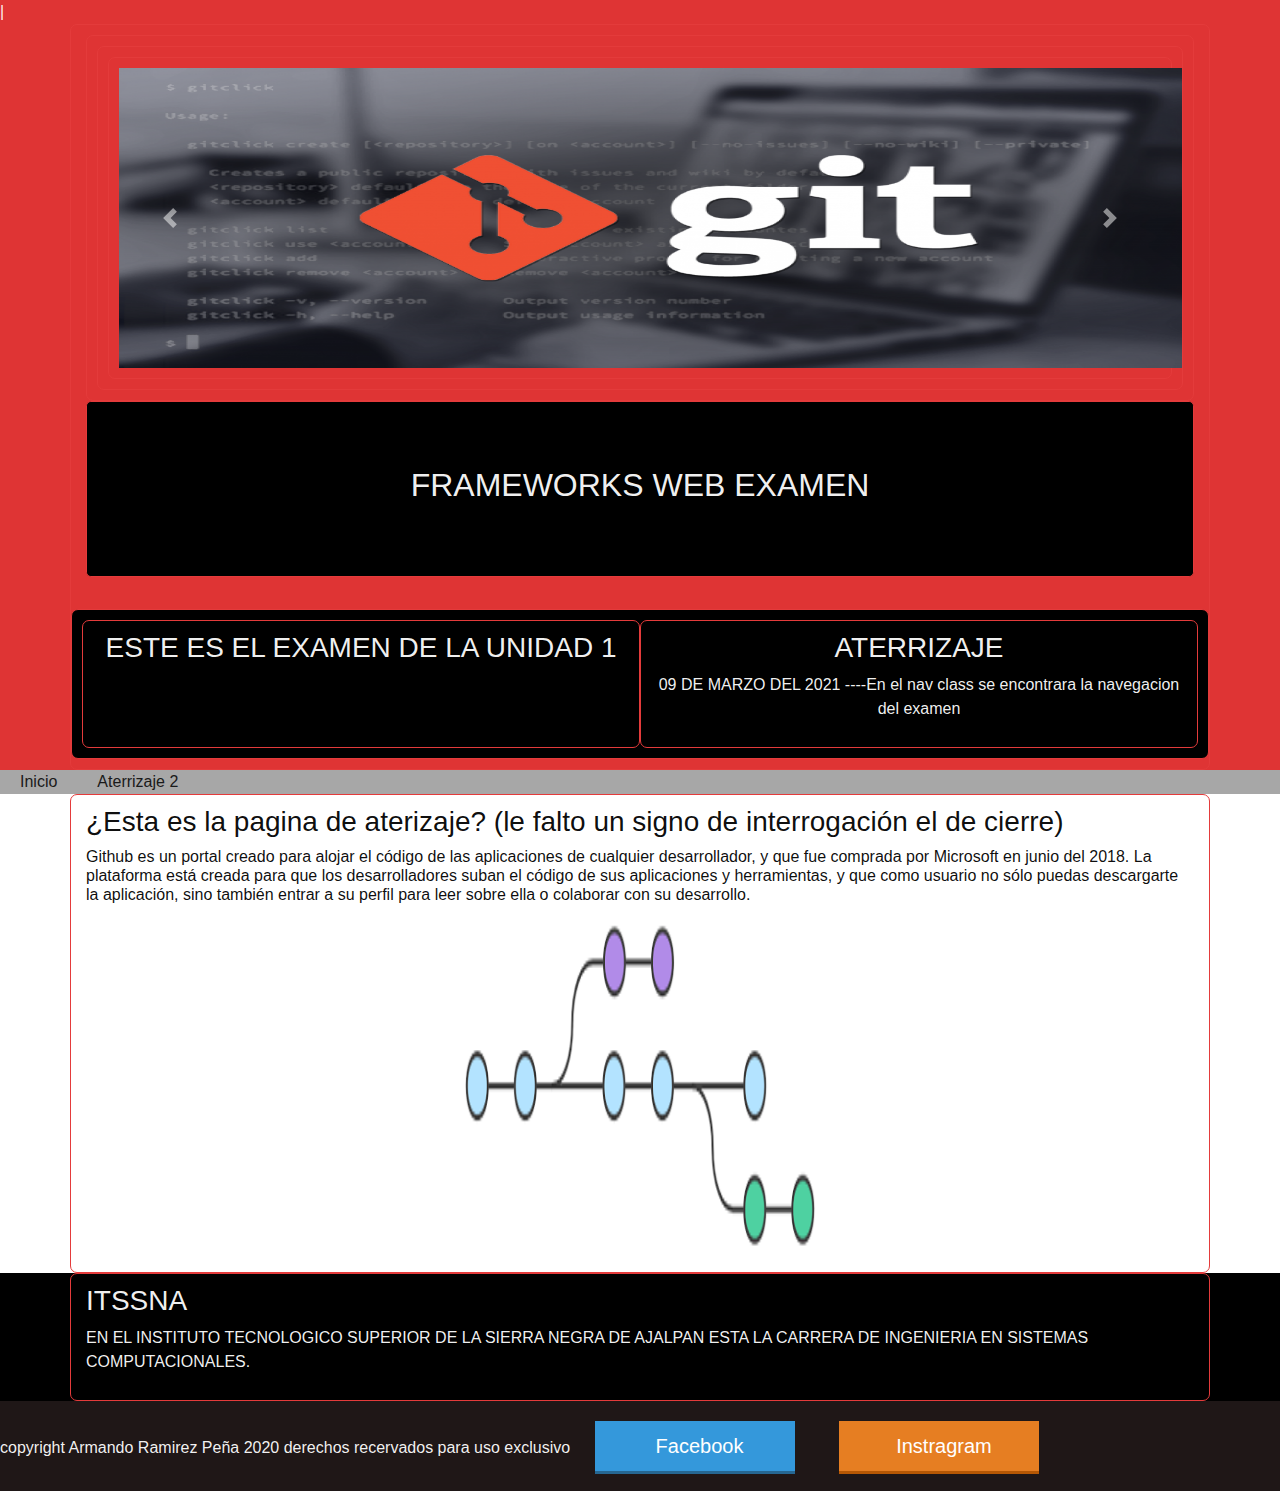
<file: docs/index.html>
|<!DOCTYPE html>
<html lang="en">


<head>
<meta charset="UTF-8">
<meta name="viewport" content="width=device-width, initial-scale=1.0">
    <!--Bootstrap------------------------------------------------------------>
<link rel="stylesheet" href="https://maxcdn.bootstrapcdn.com/bootstrap/4.5.2/css/bootstrap.min.css">
<script src="https://ajax.googleapis.com/ajax/libs/jquery/3.5.1/jquery.min.js"></script>
<script src="https://cdnjs.cloudflare.com/ajax/libs/popper.js/1.16.0/umd/popper.min.js"></script>
<script src="https://maxcdn.bootstrapcdn.com/bootstrap/4.5.2/js/bootstrap.min.js"></script>
    
    <title>ATERRIZAJE</title>
    
    <!--Rreferencias css----------------------------------------->
    
    
    <link rel="stylesheet" href="div.css" ... />
    <link rel="stylesheet" href="nav.css" ... />
    <link rel="stylesheet" href="botones.css" ... />
    <link rel="stylesheet" href="estilo.css" ... />
    <link rel="stylesheet" href="redes.css" ... />
  
</head>

<body>
  <div class="container-xl"> 
 <div id="demo" class="carousel slide" data-ride="carousel">
  <div class="carousel-inner">
    <div class="carousel-item active">
    <img src="git3.png" width="1100" height="300" >
   </div>
  <div class="carousel-item ">
    <img src="git2.jpg" width="1100" height="300" >
    </div>
    <div class="carousel-item">
    <img src="git1.png" width="1100" height="300">
    </div>
     <div class="carousel-item">
    <img src="git2.jpg" width="1100" height="300" >
    </div>
    </div>
  
   <a class="carousel-control-prev" href="#demo" data-slide="prev">
    <span class="carousel-control-prev-icon"></span>
      </a>
    <a class="carousel-control-next" href="#demo" data-slide="next">
      <span class="carousel-control-next-icon"></span>
    </a>
   </div>
                 
                 
                      
    <div class="jumbotron text-center" style="background-color:#000000">
      <h2>FRAMEWORKS WEB EXAMEN</h2>
    </div>
    <div class="row text-center"  style="background-color:#000000">
      <div class="col-sm-6">
      <h3>ESTE ES EL EXAMEN DE LA UNIDAD 1</h3>
      
      </div>
    <div class="col-sm-6">
      <h3>ATERRIZAJE</h3>
        <p>09 DE MARZO DEL 2021 ----En el nav class se encontrara la navegacion del examen</p>
          </div>
        </div>
      </div>
<header>
    
      <nav class="menu">
      <ul>
        <li><a href="https://armando01ramirez.github.io/">Inicio</a></li>
        
        <li><a href="aterrizaje.html">Aterrizaje 2</a></li>
      </ul>
      </nav>
      

      <div class="container-xl">
        
        <h3>¿Esta es la pagina de aterizaje? (le falto un signo de interrogación el de cierre) </h3>
       
        <h6>Github es un portal creado para alojar el código de las aplicaciones de cualquier desarrollador, y que fue comprada por Microsoft en junio del 2018. La plataforma está creada para que los desarrolladores suban el código de sus aplicaciones y herramientas, y que como usuario no sólo puedas descargarte la aplicación, sino también entrar a su perfil para leer sobre ella o colaborar con su desarrollo.

        </h6>
        
                <img src="git1.png" width="400" height="350"   class="mx-auto d-block">
                
                
            
</header>


    <section>
      <div class="container-xl">
        <h3>ITSSNA</h3>
        <p>EN EL INSTITUTO TECNOLOGICO SUPERIOR DE LA SIERRA NEGRA DE AJALPAN ESTA LA 
            CARRERA DE INGENIERIA EN SISTEMAS COMPUTACIONALES.</p>
          </div>
            
        

    </section>

    
    <footer>
      copyright Armando Ramirez Peña 2020
      derechos recervados para uso exclusivo 
      <!-- Botones Chicos -->
	<a href="https://www.facebook.com/profile.php?id=100002412531122" class="button blue">
		<span class="icon-house"></span>Facebook
	</a>
 
	<a href="https://www.instagram.com/armando_1ramirez/?hl=es-la" class="button yellow">
		<span class="icon-warning"></span>Instragram
	</a>
 
	
  
  
	<br>
 
    </footer>
    
    
  
</body>
</html>
</file>
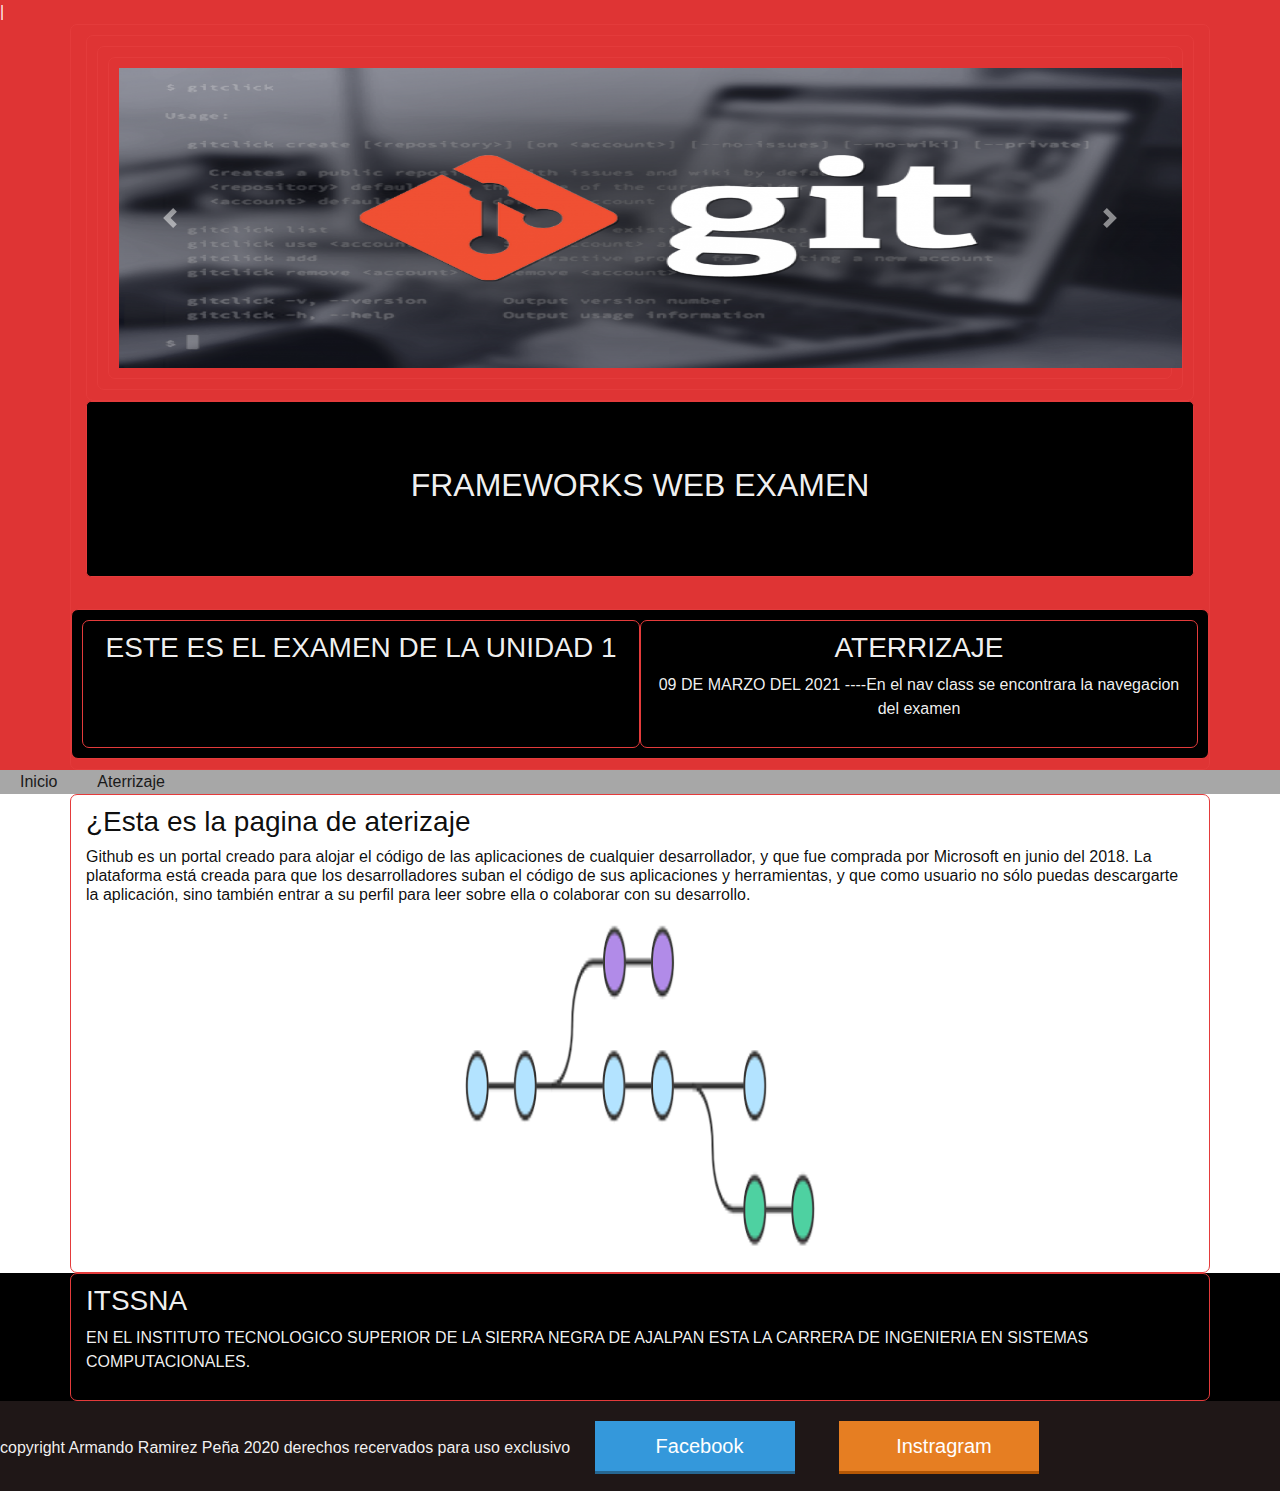
<file: docs/aterrizaje.html>
|<!DOCTYPE html>
<html lang="en">


<head>
<meta charset="UTF-8">
<meta name="viewport" content="width=device-width, initial-scale=1.0">
    <!--Bootstrap------------------------------------------------------------>
<link rel="stylesheet" href="https://maxcdn.bootstrapcdn.com/bootstrap/4.5.2/css/bootstrap.min.css">
<script src="https://ajax.googleapis.com/ajax/libs/jquery/3.5.1/jquery.min.js"></script>
<script src="https://cdnjs.cloudflare.com/ajax/libs/popper.js/1.16.0/umd/popper.min.js"></script>
<script src="https://maxcdn.bootstrapcdn.com/bootstrap/4.5.2/js/bootstrap.min.js"></script>
    
    <title>ATERRIZAJE</title>
    
    <!--Rreferencias css----------------------------------------->
    
    
    <link rel="stylesheet" href="div.css" ... />
    <link rel="stylesheet" href="nav.css" ... />
    <link rel="stylesheet" href="botones.css" ... />
    <link rel="stylesheet" href="estilo.css" ... />
    <link rel="stylesheet" href="redes.css" ... />
  
</head>

<body>
  <div class="container-xl"> 
 <div id="demo" class="carousel slide" data-ride="carousel">
  <div class="carousel-inner">
    <div class="carousel-item active">
    <img src="git3.png" width="1100" height="300" >
   </div>
  <div class="carousel-item ">
    <img src="git2.jpg" width="1100" height="300" >
    </div>
    <div class="carousel-item">
    <img src="git1.png" width="1100" height="300">
    </div>
     <div class="carousel-item">
    <img src="git2.jpg" width="1100" height="300" >
    </div>
    </div>
  
   <a class="carousel-control-prev" href="#demo" data-slide="prev">
    <span class="carousel-control-prev-icon"></span>
      </a>
    <a class="carousel-control-next" href="#demo" data-slide="next">
      <span class="carousel-control-next-icon"></span>
    </a>
   </div>
                 
                 
                      
    <div class="jumbotron text-center" style="background-color:#000000">
      <h2>FRAMEWORKS WEB EXAMEN</h2>
    </div>
    <div class="row text-center"  style="background-color:#000000">
      <div class="col-sm-6">
      <h3>ESTE ES EL EXAMEN DE LA UNIDAD 1</h3>
      
      </div>
    <div class="col-sm-6">
      <h3>ATERRIZAJE</h3>
        <p>09 DE MARZO DEL 2021 ----En el nav class se encontrara la navegacion del examen</p>
          </div>
        </div>
      </div>
<header>
    
      <nav class="menu">
      <ul>
        <li><a href="https://armando01ramirez.github.io/">Inicio</a></li>
        <li><a href="index.html">Aterrizaje </a></li>
        
      </ul>
      </nav>
      

      <div class="container-xl">
        
        <h3>¿Esta es la pagina de aterizaje</h3>
       
        <h6>Github es un portal creado para alojar el código de las aplicaciones de cualquier desarrollador, y que fue comprada por Microsoft en junio del 2018. La plataforma está creada para que los desarrolladores suban el código de sus aplicaciones y herramientas, y que como usuario no sólo puedas descargarte la aplicación, sino también entrar a su perfil para leer sobre ella o colaborar con su desarrollo.

        </h6>
        
                <img src="git1.png" width="400" height="350"   class="mx-auto d-block">
                
                
            
</header>


    <section>
      <div class="container-xl">
        <h3>ITSSNA</h3>
        <p>EN EL INSTITUTO TECNOLOGICO SUPERIOR DE LA SIERRA NEGRA DE AJALPAN ESTA LA 
            CARRERA DE INGENIERIA EN SISTEMAS COMPUTACIONALES.</p>
          </div>
            
        

    </section>

    
    <footer>
      copyright Armando Ramirez Peña 2020
      derechos recervados para uso exclusivo 
      <!-- Botones Chicos -->
	<a href="https://www.facebook.com/profile.php?id=100002412531122" class="button blue">
		<span class="icon-house"></span>Facebook
	</a>
 
	<a href="https://www.instagram.com/armando_1ramirez/?hl=es-la" class="button yellow">
		<span class="icon-warning"></span>Instragram
	</a>
 
	
  
  
	<br>
 
    </footer>
    
    
  
</body>
</html>
</file>
<file: docs/div.css>
DIV {
    border: 1px solid #e43b3b;
    -moz-border-radius: 7px;
    -webkit-border-radius: 7px;
    padding: 10px;
    }
</file>
<file: docs/nav.css>
ul {
    list-style-type: none;
    margin: 0;
    padding: 0;
    overflow: hidden;
    background-color:#a7a7a7;
  }
  
  li {
    float: left;
  }
  
  li a {
    display: center;
    color: rgb(26, 26, 26);
    text-align: center;
    padding: 24px 20px;
    text-decoration: none;
  }
  
  @keyframes nombre_fotograma_clave {
    0% {
       left: 100px;
    }
    40% {
       left: 150px;
    }
    60% {
       left: 75px;
    }
    100% {
       left: 100px;
    }
 }
</file>
<file: docs/botones.css>
.button {
    background-color:rgb(0, 0, 0);
    border: none;
    color: rgb(235, 13, 13);
    padding: 5px 10px;
    text-align: center;
    text-decoration: none;
    display: inline-block;
    font-size: 16px;
    margin: 4px 2px;
    cursor: pointer;
    font-family: sans-serif;
  }
</file>
<file: docs/estilo.css>
body {
     color: rgba(255, 255, 255, 0.938);
     background-color: #df3434 }
     header{
     color: rgba(0, 0, 0, 0.938);
     background-color: #ffffff }
     section{
     color: rgba(255, 255, 255, 0.938);
     background-color: #000000 }
     aside{
     color: rgba(255, 255, 255, 0.938);
     background-color: #e2d2d2 }
     footer {
     color: rgba(255, 255, 255, 0.938);
     background-color: #1f1717 }
</file>
<file: docs/redes.css>
/*Estilos Generales*/
.button {
	background:#7f8c8d;
	color:#fff;
	display:inline-block;
	font-size:1.25em;
	margin:20px;
	padding:10px 0;
	text-align:center;
	width:200px;
	text-decoration:none;
	box-shadow:0px 3px 0px #373c3c;
}
 
.button span {
	margin-right:10px;
}
 
/*Colores*/
.button.blue {
	background:#3498db;
	box-shadow:0px 3px 0px #266792;
}
 
.button.yellow {
	background:#e67e22;
	box-shadow:0px 3px 0px #b55704;
}
 
 
/*Tamaños*/
.button.medium {
	width:350px;
}
 
 
.button.large {
	width:450px;
}
 
 
.button.radius {
	border-radius:50px;
}
 
/*Efectos, Hover*/
.button:hover {
	box-shadow:0px 0px 0px;
	padding-top:7px;
}
</file>
